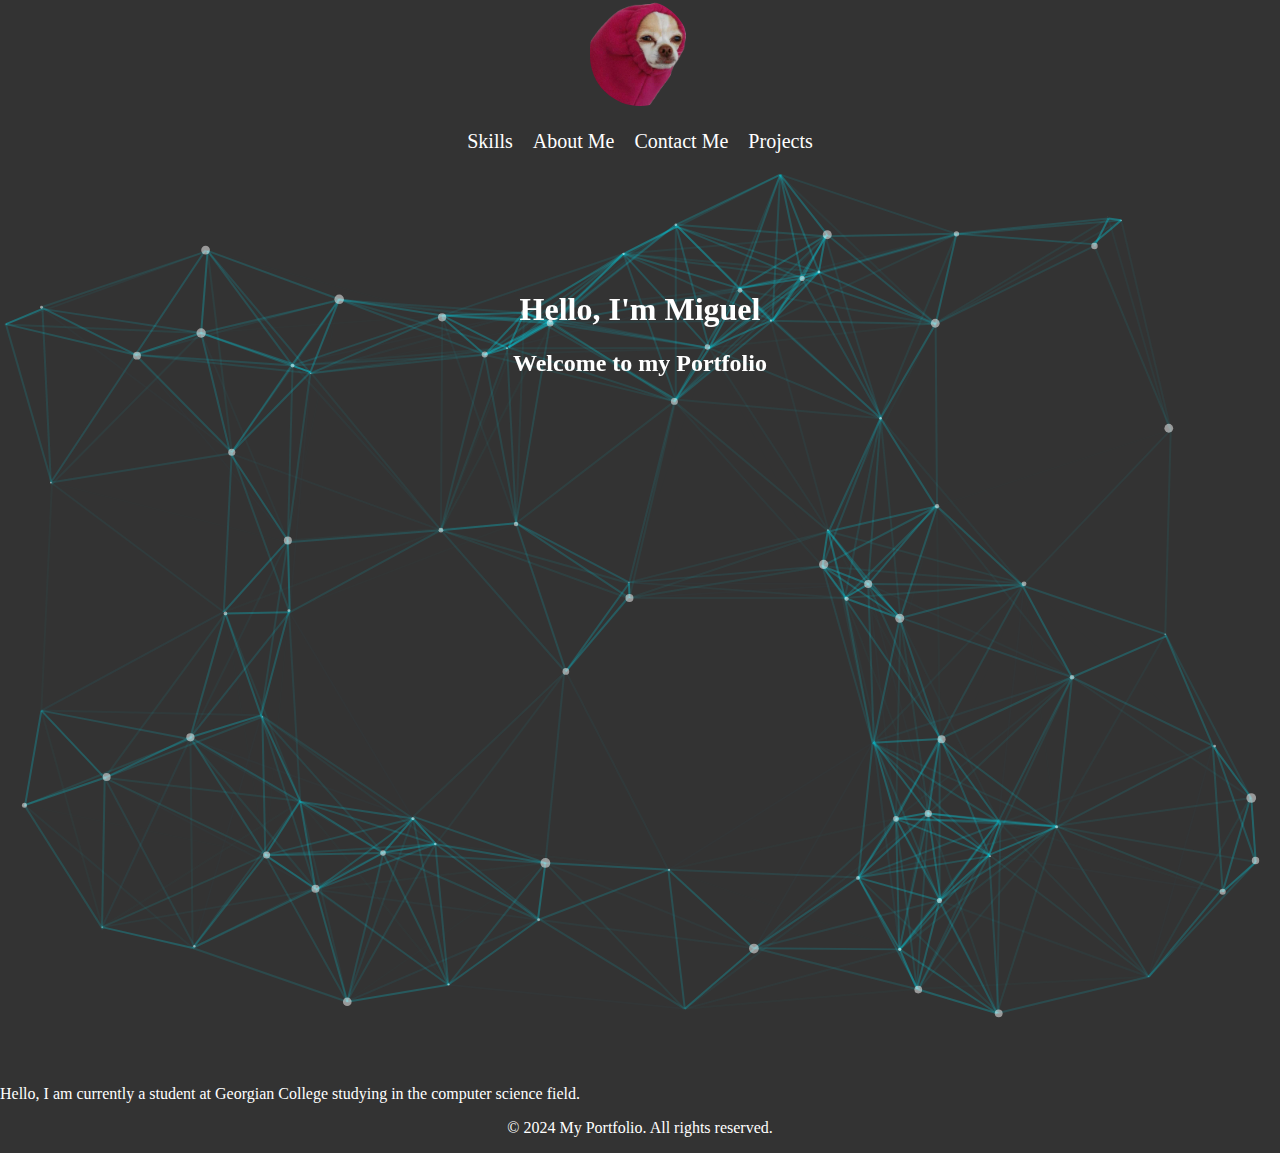
<file: index.html>
<!DOCTYPE html>
<html lang="en">
<head>
    <meta charset="UTF-8">
    <meta name="viewport" content="width=device-width, initial-scale=1.0">
    <title>My Portfolio</title>
    <link rel="stylesheet" href="index.css">
</head>
<body>
<header>
    <div class="TPPFP">
        <a href="index.html">
            <img src="/img/PFF.png" alt="Profile Picture">
        </a>
    </div>
    <nav>
        <ul>
            <li><a href="skill.html">Skills</a></li>
            <li><a href="#aboutme.html">About Me</a></li>
            <li><a href="contact.html">Contact Me</a></li>
            <li><a href="projects.html">Projects</a></li>
        </ul>
    </nav>
</header>
<div id="particles-js">
    <div class="text-overlay">
    <h1>Hello, I'm Miguel</h1>
    <h2>Welcome to my Portfolio</h2>
    </div>
</div>

<div id="aboutme"> 
    <p>Hello, I am currently a student at Georgian College studying in the computer science field.</p>

</div>

<div class="skills">

</div>
 

    

<footer>
    <p>&copy; 2024 My Portfolio. All rights reserved.</p>
</footer>


<script src="/assets/particles.js"></script>
<script src="/assets/app.js"></script>
    </body>
</html>
</file>
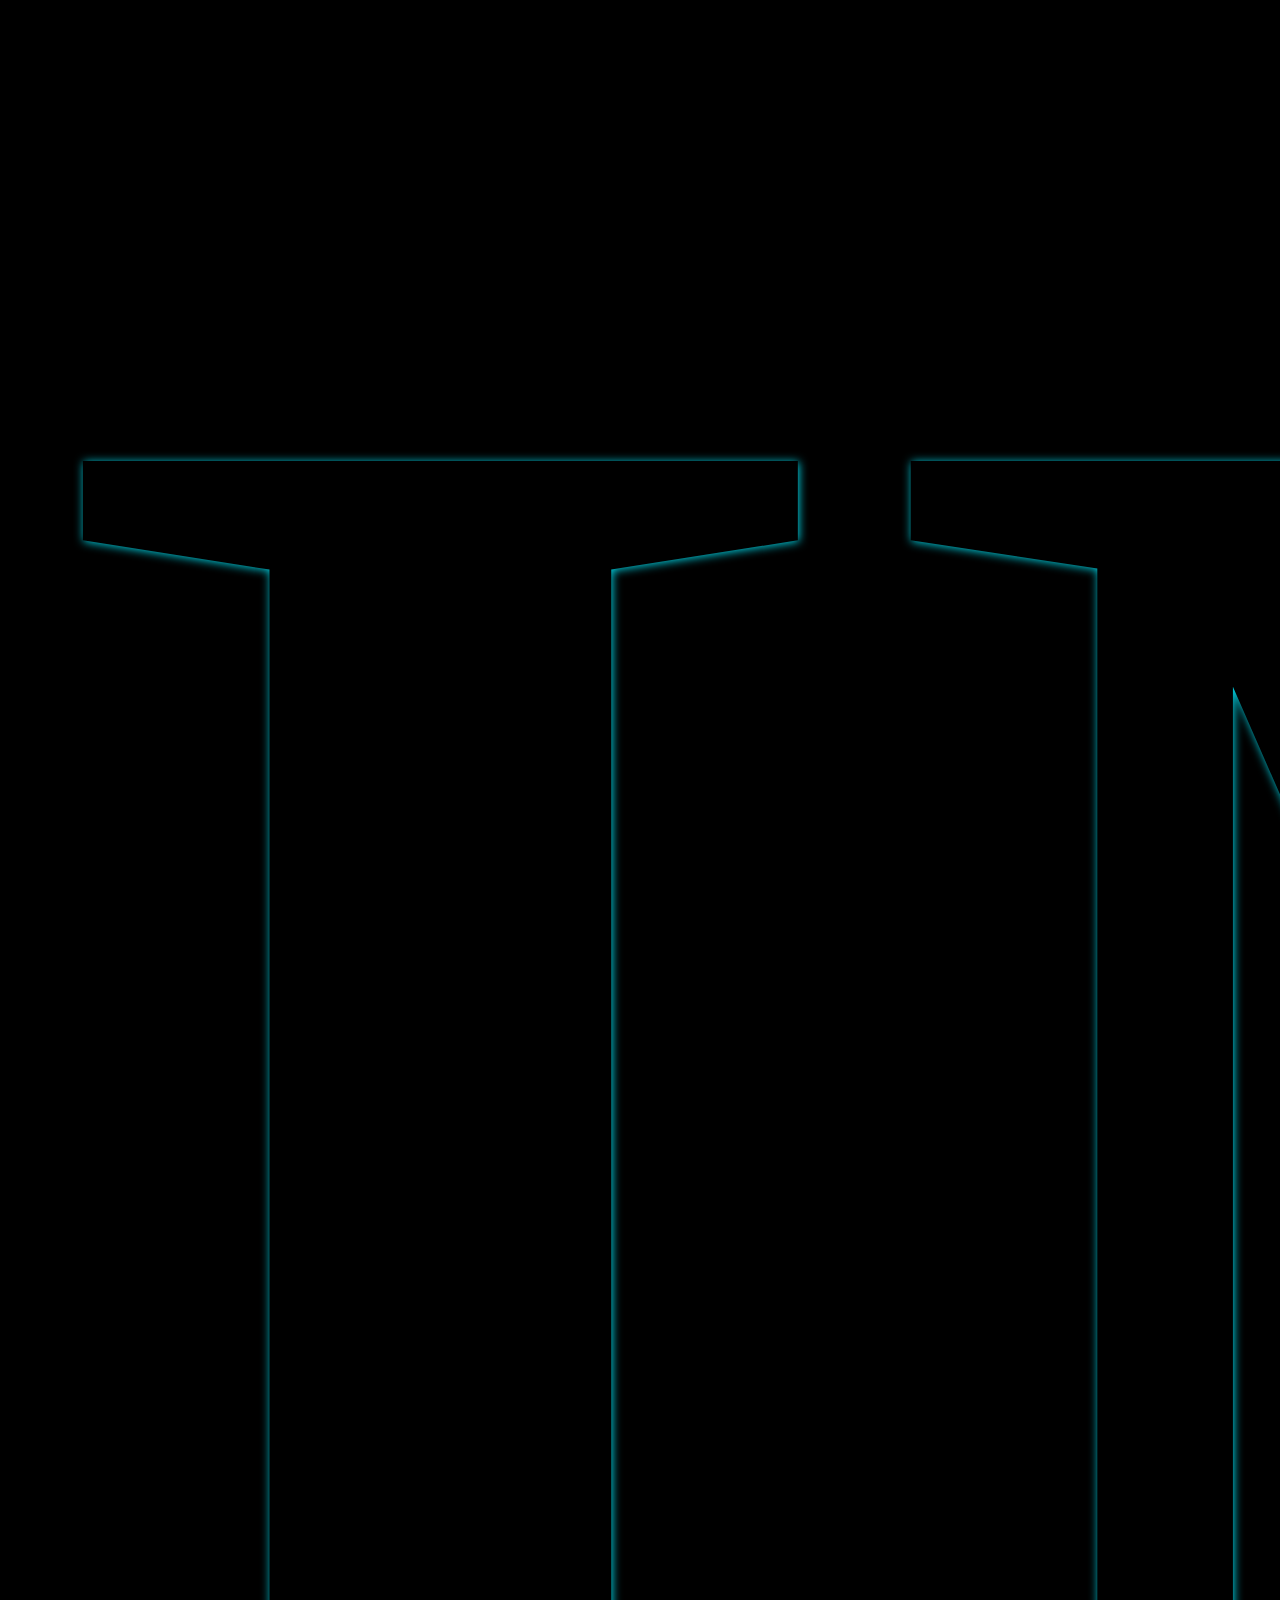
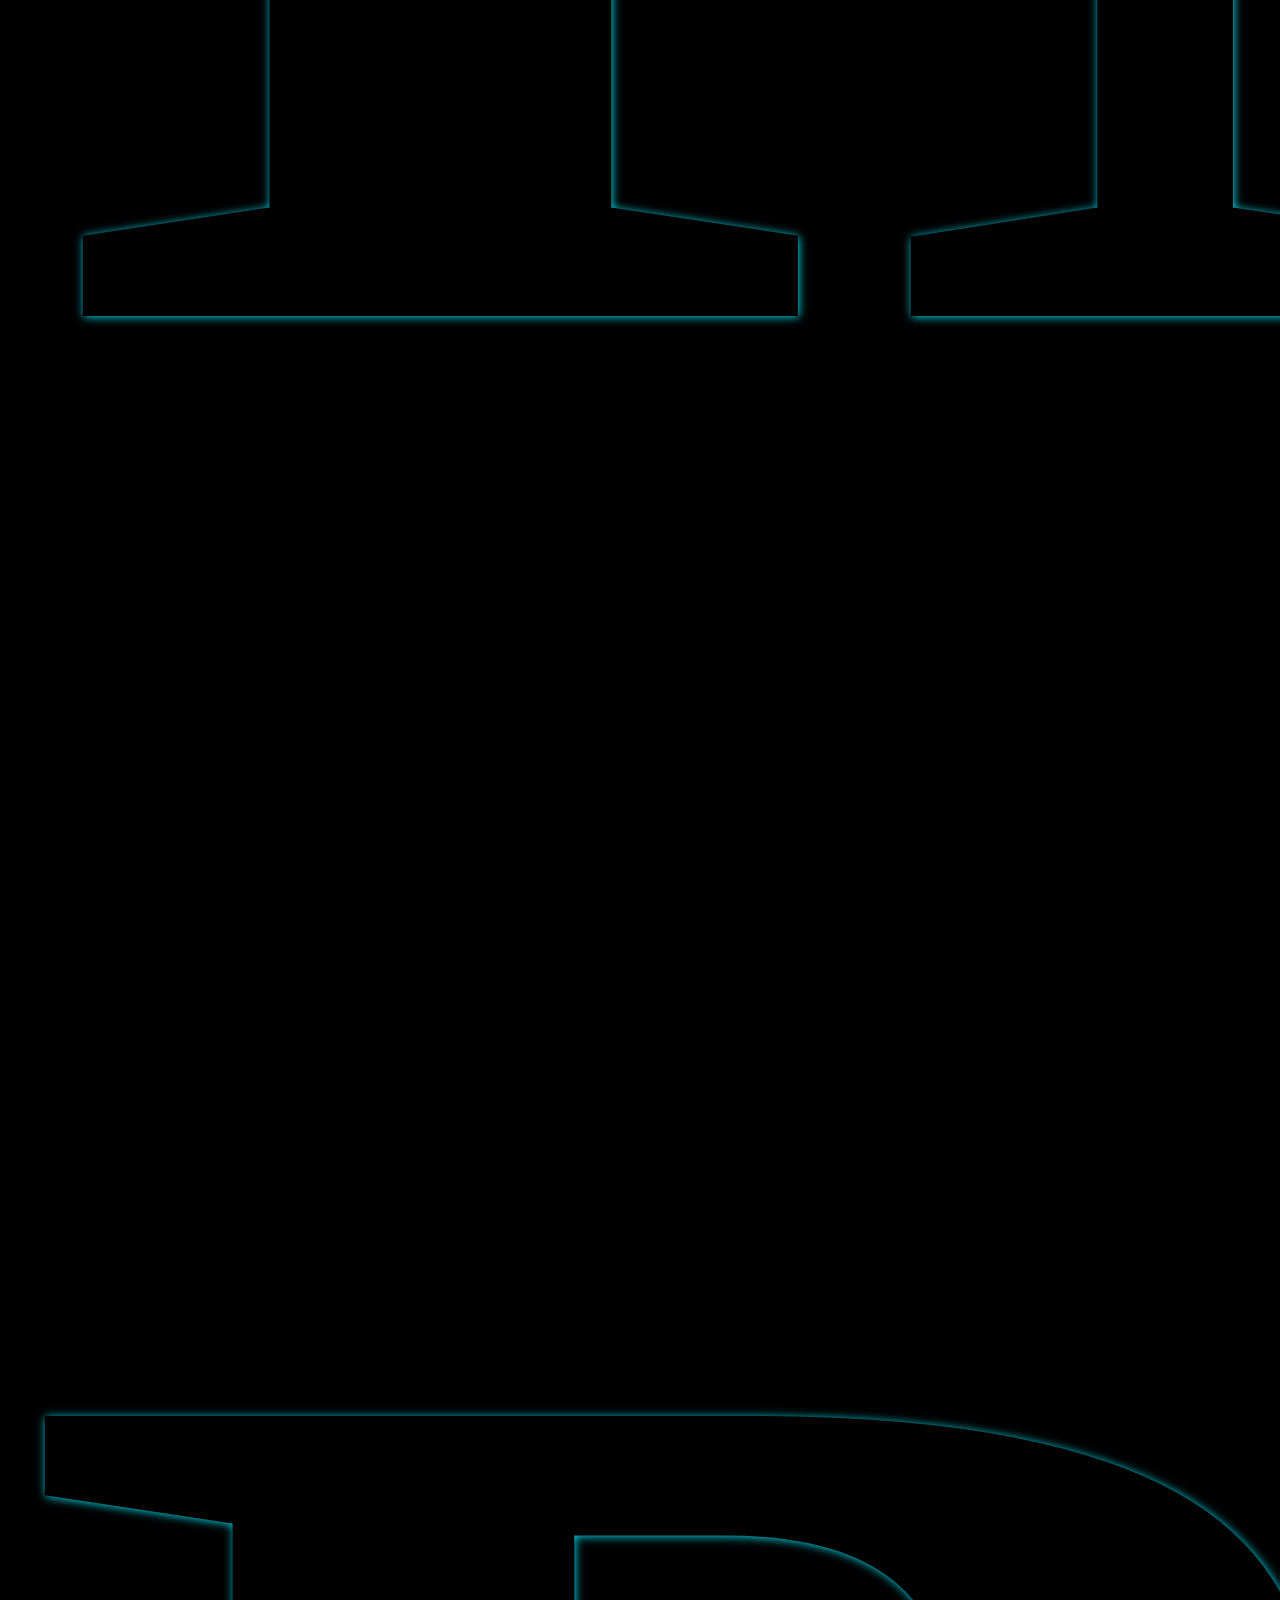
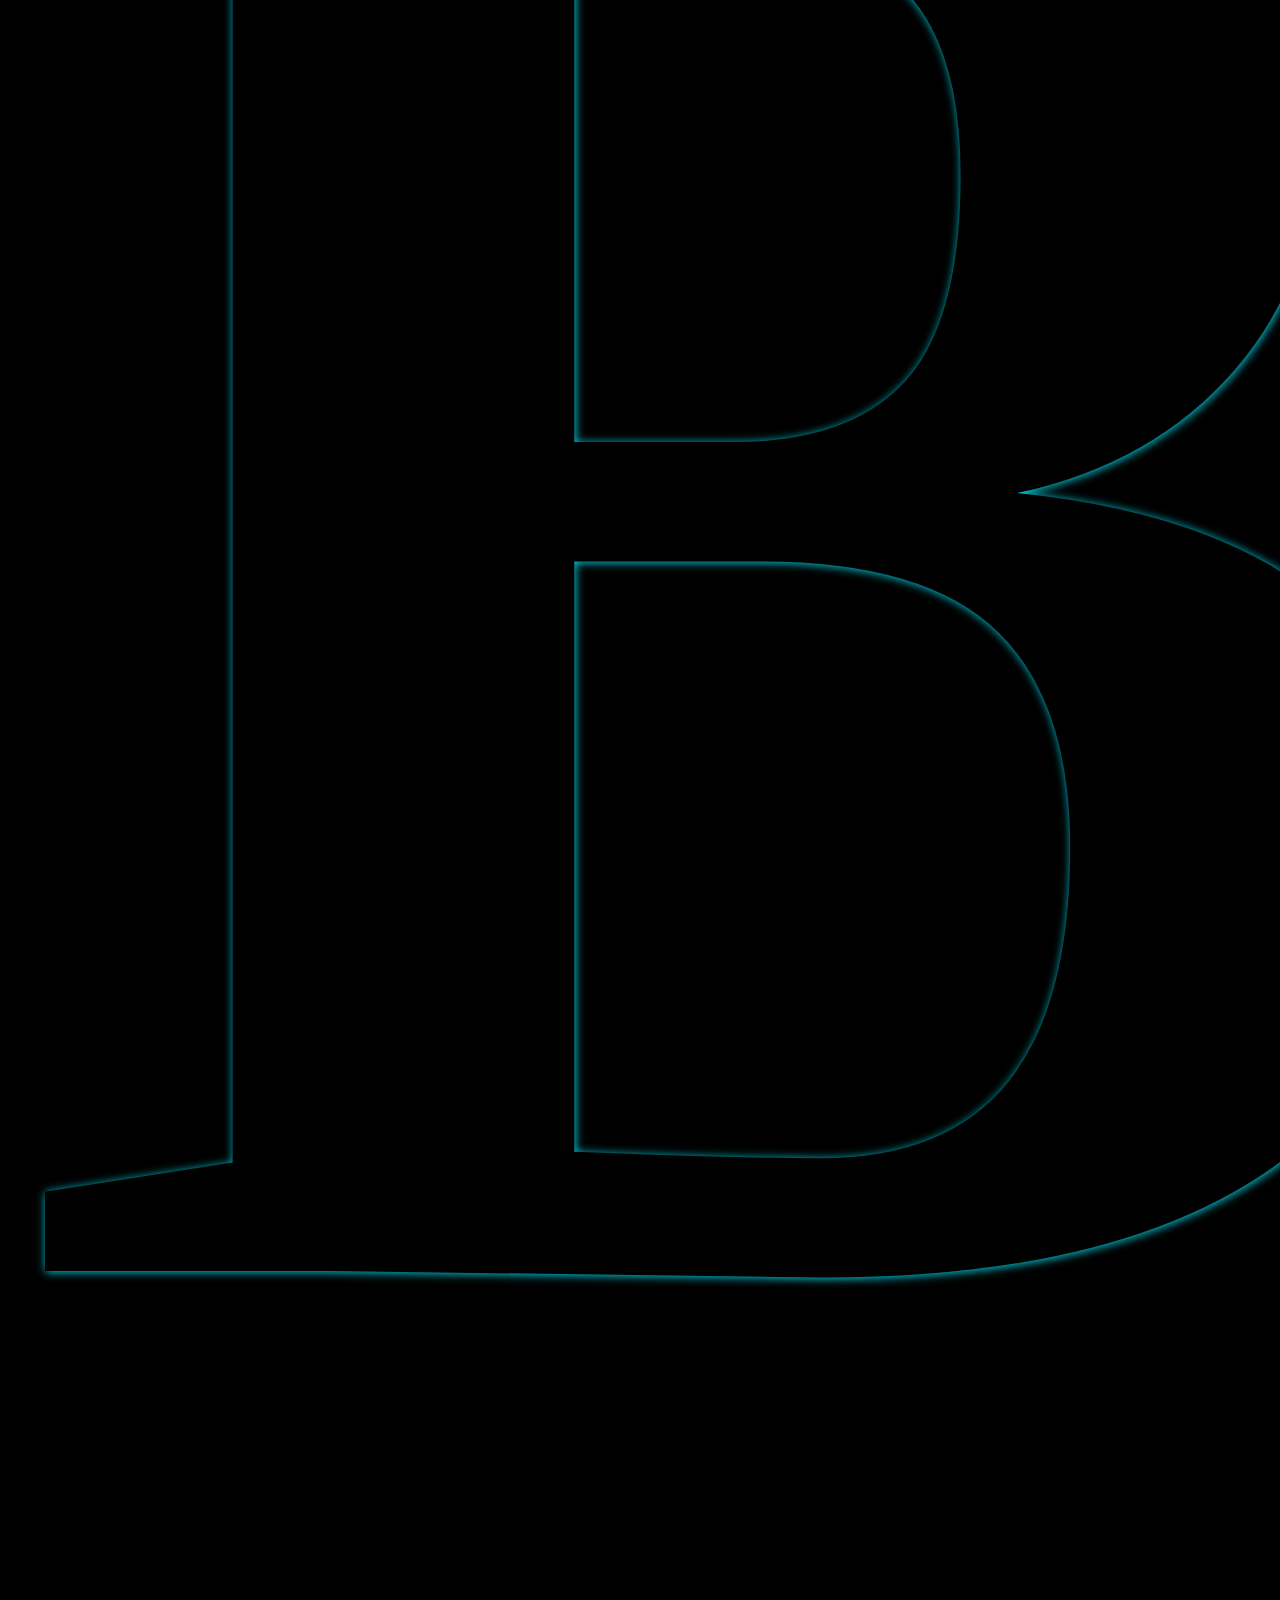
<file: skill.html>
<!DOCTYPE html>
<html lang="en">
<head>
    <meta charset="UTF-8">
    <meta name="viewport" content="width=device-width, initial-scale=1.0">
    <title>Document</title>
    <link rel="stylesheet" href="skill.css">
</head>
<body>
    <h1>IM BETTER</h1>
</body>
</html>
</file>
<file: index.css>
header {
    display: flex;
    flex-direction: column;
    align-items: center;
}

.TPPFP img {
    width: 100px;
    height: auto;
    border-radius: 4em;

}.TPPFP img:hover {
   box-shadow: 1px 1px 10px red; 
   transition: 0.5s;
}

nav ul {
    display: flex;
    justify-content: center;
    list-style-type: none;
    padding: 0;
    margin-top: 20px; /* Add some spacing between the image and nav links */
}

nav ul li {
    font-size: 20px;
    margin: 0 10px;
}
nav ul li a {
    text-decoration: none;
    color: #fff;
}
nav ul li a:hover{
    text-shadow: 0px 0px 10px #02D8E9;
    color: #02D8E9; 
    transition: 1s;
}

#particles-js {
    background: #333;
    height: 100vh;
    max-height: 100%;
}

.text-overlay {
    position: absolute;
    text-align: center;
    top: 30%;
    width: 100%;
}
body {
    background-color: #333;
    color: #fff;
    margin: 0;
}
footer {
    background-color: #333;
    text-align: center;
    margin-bottom: 5px;
    color: #fff;
    position: fixed bottom; 
}
</file>
<file: skill.css>
body {
    background-color: black;
}

h1 {
    text-shadow: 1px 1px 10px #02D8E9;
    text-align: center;
    justify-content: center;
    font-size: 2222px;
}
</file>
